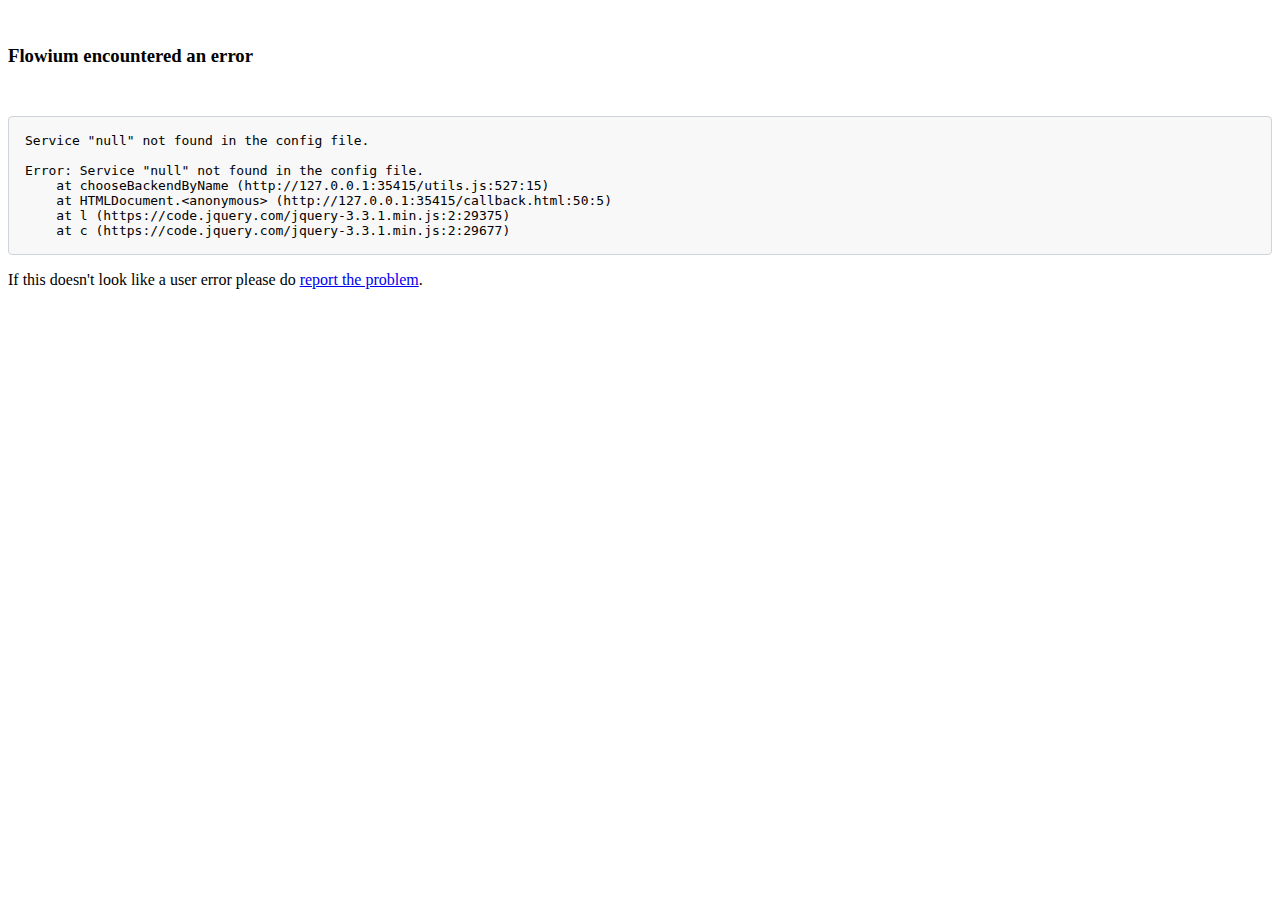
<file: callback.html>
<!DOCTYPE html>
<html lang="en">
<head>
  <title>flowium</title>
  <meta charset="utf-8">
  <meta name="viewport" content="width=device-width, initial-scale=1">

  <!-- JQuery -->
  <script
    src="https://code.jquery.com/jquery-3.3.1.min.js"
    integrity="sha256-FgpCb/KJQlLNfOu91ta32o/NMZxltwRo8QtmkMRdAu8="
    crossorigin="anonymous"></script>

  <!-- Bootstrap -->
  <link
    rel="stylesheet"
    href="https://stackpath.bootstrapcdn.com/bootstrap/4.1.3/css/bootstrap.min.css"
    integrity="sha384-MCw98/SFnGE8fJT3GXwEOngsV7Zt27NXFoaoApmYm81iuXoPkFOJwJ8ERdknLPMO"
    crossorigin="anonymous">
  <script
    src="https://stackpath.bootstrapcdn.com/bootstrap/4.1.3/js/bootstrap.min.js"
    integrity="sha384-ChfqqxuZUCnJSK3+MXmPNIyE6ZbWh2IMqE241rYiqJxyMiZ6OW/JmZQ5stwEULTy"
    crossorigin="anonymous">
  </script>

  <link rel="stylesheet" href="flowium.css">
  <script src="config.js"></script>
  <script src="utils.js"></script>
</head>
<script>

function authenticationDone(token) {
   var url = localStorage.getItem("url")

   // Delete the temporary data from the local storage.
   localStorage.removeItem("backend")
   localStorage.removeItem("url")

   // Store the token.
   flowiumBackend["token"] = token
   localStorage.setItem("config", JSON.stringify(flowiumConfig))

   // Redirect back to the original URL.
   window.location.replace(url)
}

$(document).ready(function() {
    var urlParams = new URLSearchParams(window.location.search)
    var backend = localStorage.getItem("backend")
    chooseBackendByName(backend)

    if(flowiumBackend.type == "GitHub") {
        var code = urlParams.get("code")
        var rq = new XMLHttpRequest();
        rq.onreadystatechange = function() {
            if (rq.readyState == 4 && rq.status == 200) {
                authenticationDone(JSON.parse(rq.responseText).token)
            }
        }
        rq.open('GET', `${flowiumBackend.gatekeeperURL}/authenticate/${code}`,
            true)
        rq.setRequestHeader('Content-type', 'application/json')
        rq.setRequestHeader('Accept', '*/*')
        rq.send();
        return
    }

    if(flowiumBackend.type == "GitLab") {
        var hash = window.location.hash.substring(1)
        var params = hash.split("&")
        var accessToken = null
        for(var i = 0; i < params.length; i++) {
            var param = splitOnce(params[i], "=")
            if(param[0] == "access_token") {
                authenticationDone(param[1])
                return
            }
        }
        return
    }

    throw Error(`Invalid service type ${flowiumBackend.type}`)
})

</script>
<body>
  
<div id="flowium-all" class="container-fluid" style="display: none;">
</div>

<div id="flowium-error" class="container-fluid" style="display: none;">
    <br>
    <h3>Flowium encountered an error</h3>
    <br>
    <div id="flowium-error-text"></div>
    <p>If this doesn't look like a user error please do
      <a href="https://github.com/sustrik/flowium/issues/new"
          target="_blank">report the problem</a>.
    </p>
</div>

</body>
</html>
</file>
<file: flowium.css>
.flowium-title {
    margin: 1rem;
}

.clickable-element {
    cursor: pointer;
}

.comment-avatar {
    margin-right: 1rem;
}

.flowium-comment, .flowium-input {
    margin-bottom: 0.5rem;
}

.flowium-step {
    margin-bottom: 0.5rem;
}

.comment-icon {
    margin-right: 1rem;
}

.cancel-icon {
    margin-right: 1rem;
    cursor: pointer;
}

#graph-main .node {
    cursor: pointer;
}

.active-state {
    background-color: #00FF00;
}

.active-font {
    color: #00FF00;
}

.blocked-state {
    background-color: #FF0000;
}

.blocked-font {
    color: #FF0000;
}

.done-state {
    background-color: #C0C0C0;
}

.done-font {
    color: #C0C0C0;
}

.flowium-card-header {
    cursor: pointer;
    padding-top: 0.5rem;
    padding-bottom: 0.5rem;
}

.step-title {
    margin: 0rem;
}

button {
    margin-right: 0.5rem;
}

/* Code blocks should be visually distinguishable from the surrounding text. */
pre {
    border-style: solid;
    border-radius: 0.25rem;
    border-width: 1px;
    border-color: #CED4DA;
    background-color: #F8F8F8;
    padding: 1rem;
}
</file>
